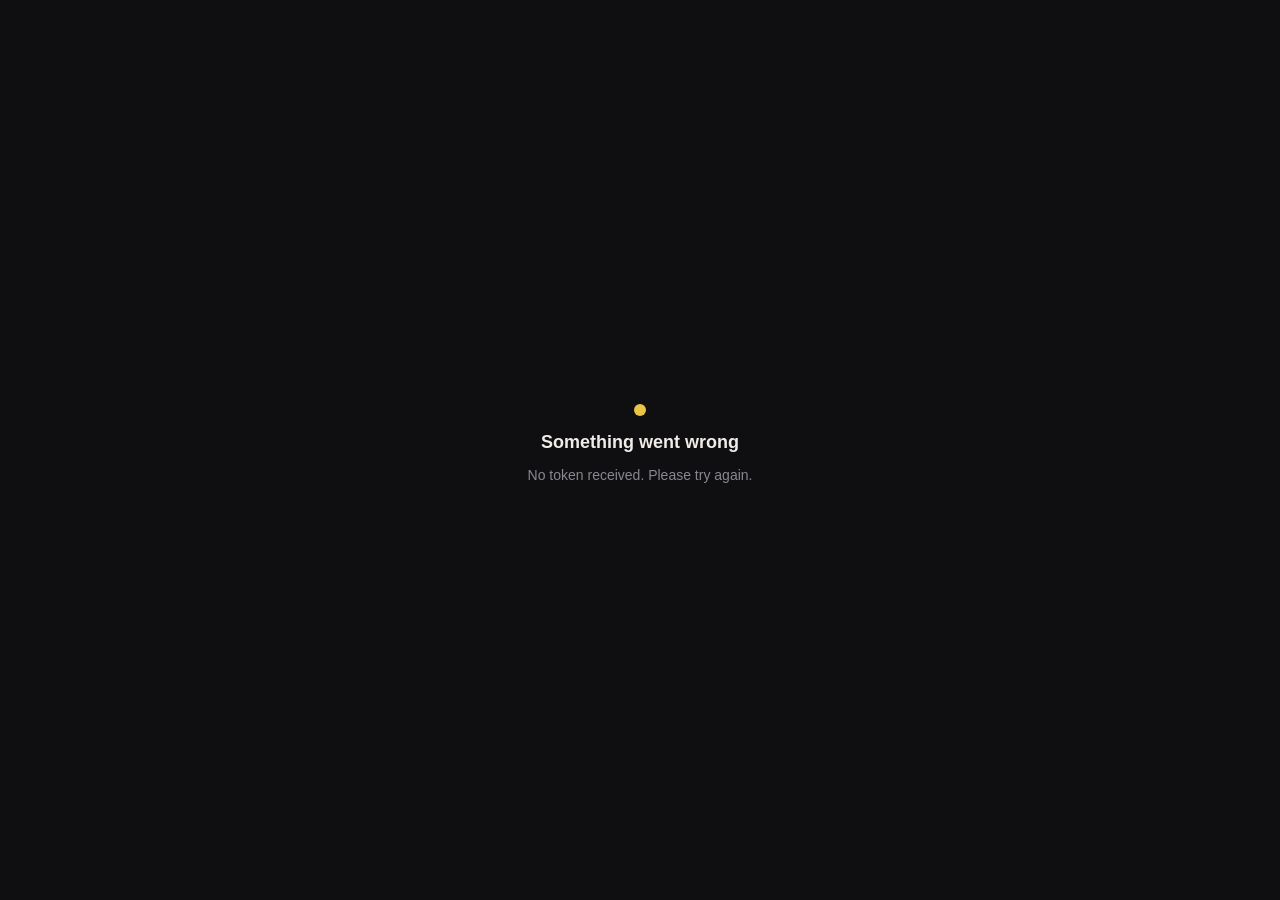
<file: oauth-callback.html>
<!DOCTYPE html>
<html lang="en">
<head>
  <meta charset="UTF-8">
  <meta name="viewport" content="width=device-width, initial-scale=1.0">
  <title>MoveBox — Connecting Drive…</title>
  <style>
    body { font-family: -apple-system, Helvetica, Arial, sans-serif; background: #0f0f11; color: #f0ede8; display: flex; align-items: center; justify-content: center; min-height: 100vh; margin: 0; }
    .wrap { text-align: center; }
    .dot { width: 12px; height: 12px; border-radius: 50%; background: #e8c547; margin: 0 auto 16px; }
    h2 { font-size: 18px; font-weight: 600; margin-bottom: 8px; }
    p  { font-size: 14px; color: #8a8790; }
  </style>
</head>
<body>
<div class="wrap">
  <div class="dot"></div>
  <h2 id="msg">Connecting Google Drive…</h2>
  <p id="sub">This window will close automatically.</p>
</div>
<script>
  (function () {
    const hash = window.location.hash.substring(1);
    const params = new URLSearchParams(hash);
    const token      = params.get('access_token');
    const expiresIn  = params.get('expires_in');
    const error      = params.get('error');

    if (error) {
      document.getElementById('msg').textContent = 'Authorization cancelled';
      document.getElementById('sub').textContent = error;
      setTimeout(() => window.close(), 2000);
      return;
    }

    if (token && window.opener) {
      window.opener.postMessage({
        type: 'MB_OAUTH_TOKEN',
        access_token: token,
        expires_in: parseInt(expiresIn || '3600')
      }, window.location.origin);
      document.getElementById('msg').textContent = 'Drive connected!';
      document.getElementById('sub').textContent = 'You can close this window.';
      setTimeout(() => window.close(), 1200);
    } else {
      document.getElementById('msg').textContent = 'Something went wrong';
      document.getElementById('sub').textContent = 'No token received. Please try again.';
      setTimeout(() => window.close(), 3000);
    }
  })();
</script>
</body>
</html>
</file>
